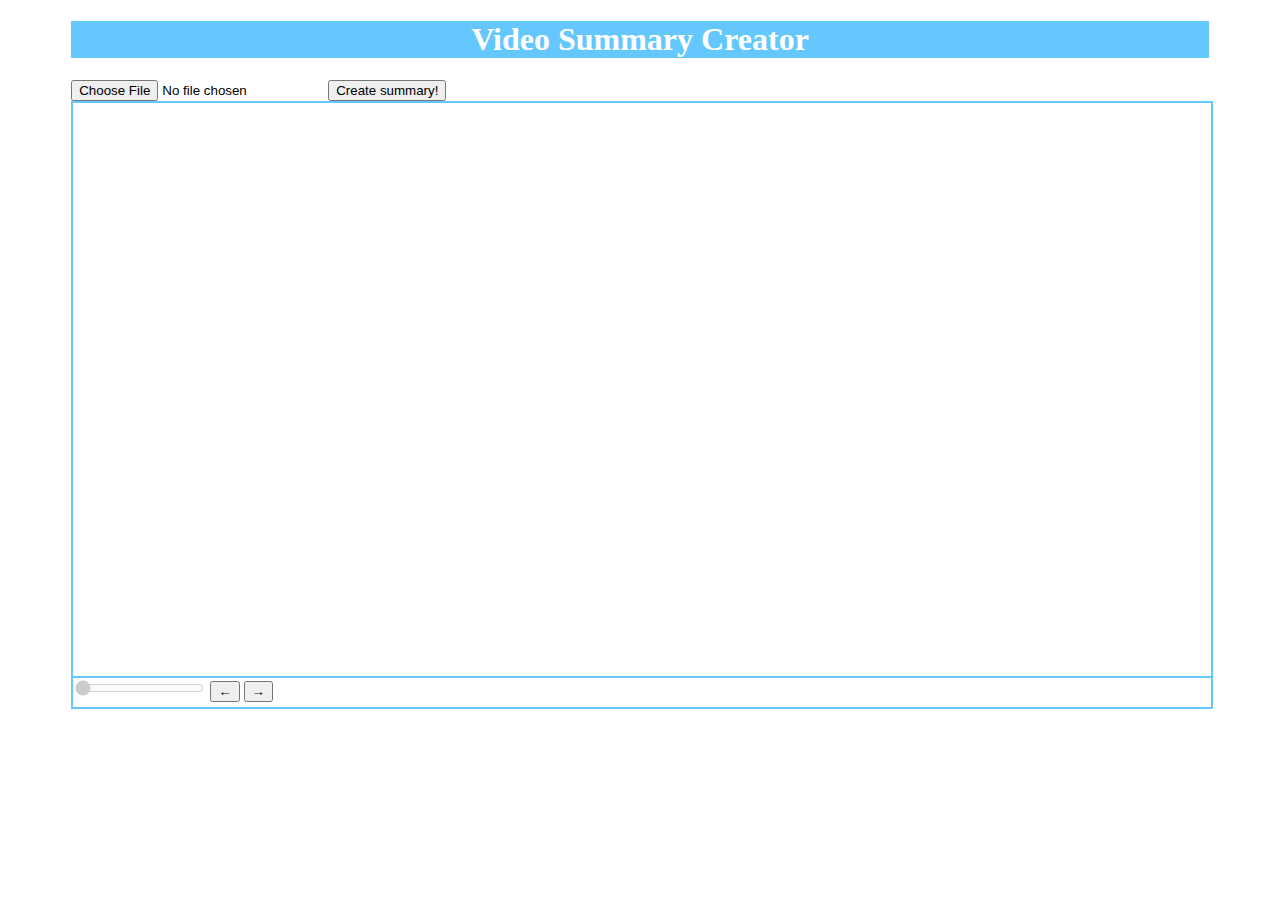
<file: main.html>
<!DocType html>
<html>
    <head>
        <title>Video Summary Creator</title>
        <script language="javascript" type="text/javascript" src="script.js"></script>
		<link rel="stylesheet" type="text/css" href="style.css">
		<meta name="viewport" content="width=device-width, initial-scale=1.0" charset="UTF-8">
    </head>
    <body>
			<div class="center">
				<div id="title">
					<h1>Video Summary Creator</h1>
				</div>
				<div>
					<video id="video1" height="360" width="640" controls="true"/>
				</div>
				<nav>
					<!-- used to upload a video -->
					<input type="file" id="files" name="files[]" />
					<!-- sends all segments to the server -->
					<button type="button" id="submit">Create summary!</button>
				</nav>
				<!-- canvas to visualize current frame -->
				<div class="center_element">
					<canvas id="canvas">
					</canvas>
				</div>
			
		<div class="center_controls">
			<!-- allows to set current frame of the video -->
			<input id="time_slider" disabled="true" type="range" min="0" max="100" value="0">
			<!-- switch to frame corresponding to current time - 1 s -->
			<button type="button" id="previousFrame" class="nav_button">&larr;</button>
			<!-- switch to frame corresponding to current time + 1 s -->
			<button type="button" id="nextFrame" class="nav_button">&rarr;</button>
		</div>
		<!-- serves as container for segments created by js -->
		<div id="container">
		</div>
		</div>
    </body>
</html>
</file>
<file: style.css>
#video1 {
	display: none;
}

div#title {
	background-color: #64c8ff;
}

h1 {
	color: white;
	text-align: center;
}

.center {
    margin: auto;
    width: 90%;
}

.center_element {
    margin: auto;
    width: 100%;
	border-left: 2px solid #64c8ff;
	border-top: 2px solid #64c8ff;
	border-right: 2px solid #64c8ff;
}

.center_controls {
    margin: auto;
    width: 100%;
	border: 2px solid #64c8ff;
}

.nav_button {
	width=5%;
	margin-bottom: 5px;
}

canvas#canvas {
	cursor: pointer;
	margin: auto;
	width: 100%;
	height: 100%;
}

canvas {
	margin: auto;
    width: 100%;
}

div.element {
	margin: auto;
    width: 100%;
	border-bottom: 2px solid #64c8ff;
}

input.description {
	margin: 10px;
}
</file>
